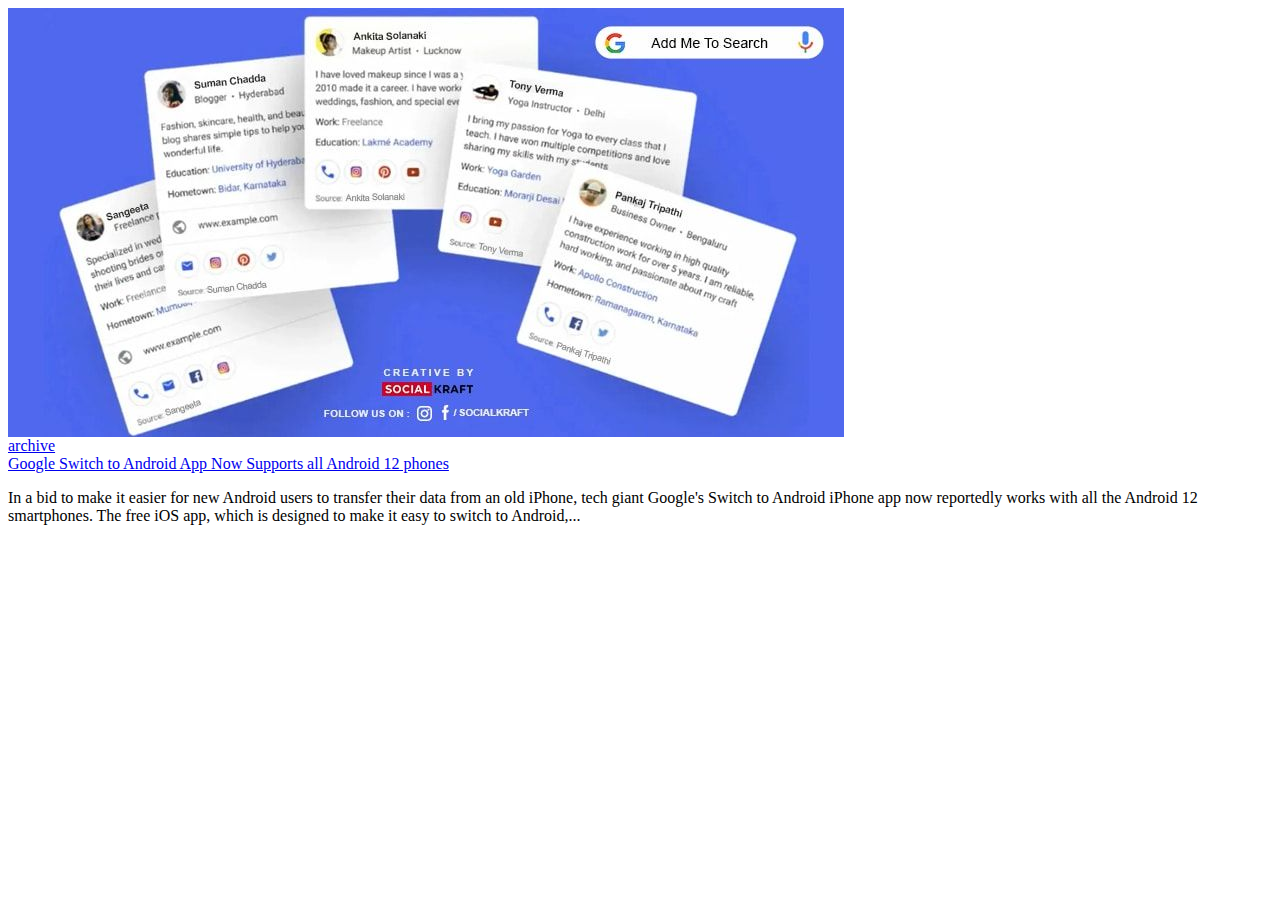
<file: archive.html>
<html>
    <head>
        <title>Courrent_affers</title>
    </head>
    <img src="Images/Archive.jpg"><br>
    <a href = "https://gadgets360.com/news">archive</a>

    <br>
    <a href="#">Google Switch to Android App Now Supports all Android 12 phones</a>
    <br>
    <p>In a bid to make it easier for new Android users to transfer their data from an old iPhone, tech giant Google's Switch to Android iPhone app now reportedly works with all the Android 12 smartphones. The free iOS app, which is designed to make it easy to switch to Android,...</p>
</html>
</file>
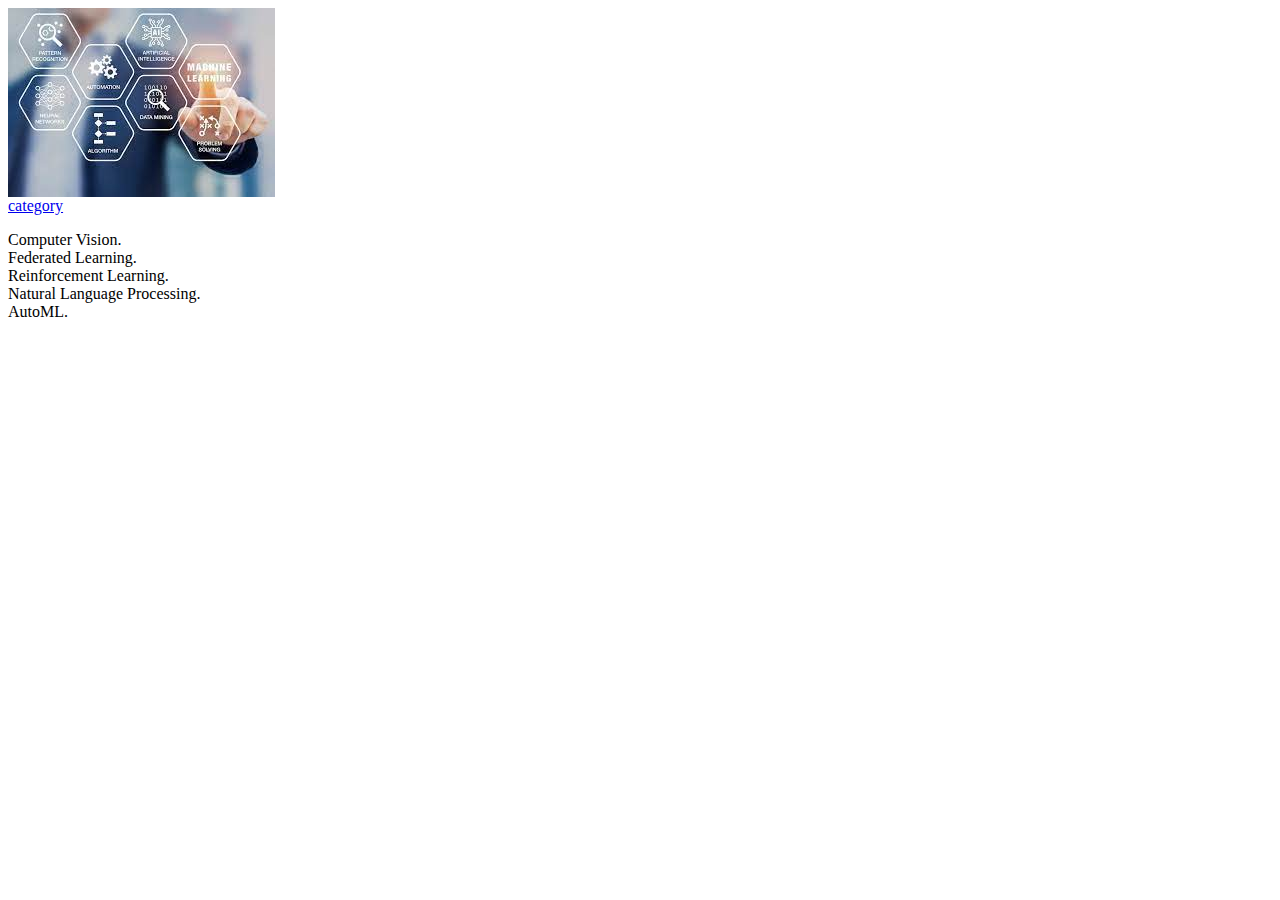
<file: category.html>
<html>
    <head>
        <title>Category</title>
    </head>
    <img src="/Images/category.jpeg"><br>
    <a href = "https://www.gadgetsnow.com/tech-news">category</a>

    <p>Computer Vision.<br>
        Federated Learning.<br>
        Reinforcement Learning.<br>
        Natural Language Processing.<br>
        AutoML.</p>
</html>
</file>
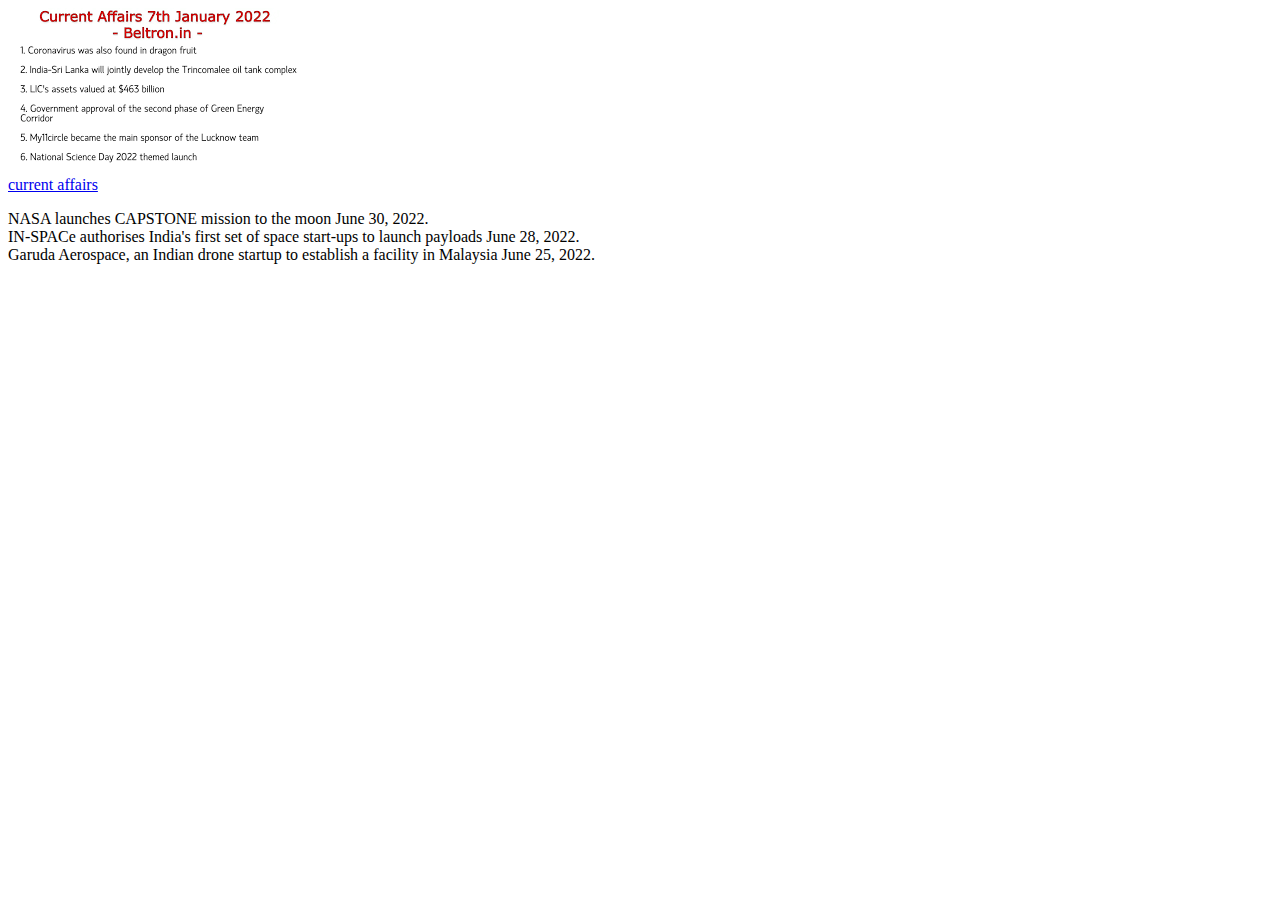
<file: current_affers.html>
<html>
    <head>
        <title>Courrent_affers</title>
    </head>
    <img src="/Images/current_afferes.png"><br>
    <a href = "https://www.gktoday.in/current-affairs/">current affairs</a>

    <p>NASA launches CAPSTONE mission to the moon June 30, 2022.<br>
        IN-SPACe authorises India's first set of space start-ups to launch payloads June 28, 2022.<br>
        Garuda Aerospace, an Indian drone startup to establish a facility in Malaysia June 25, 2022.<br></p>
</html>
</file>
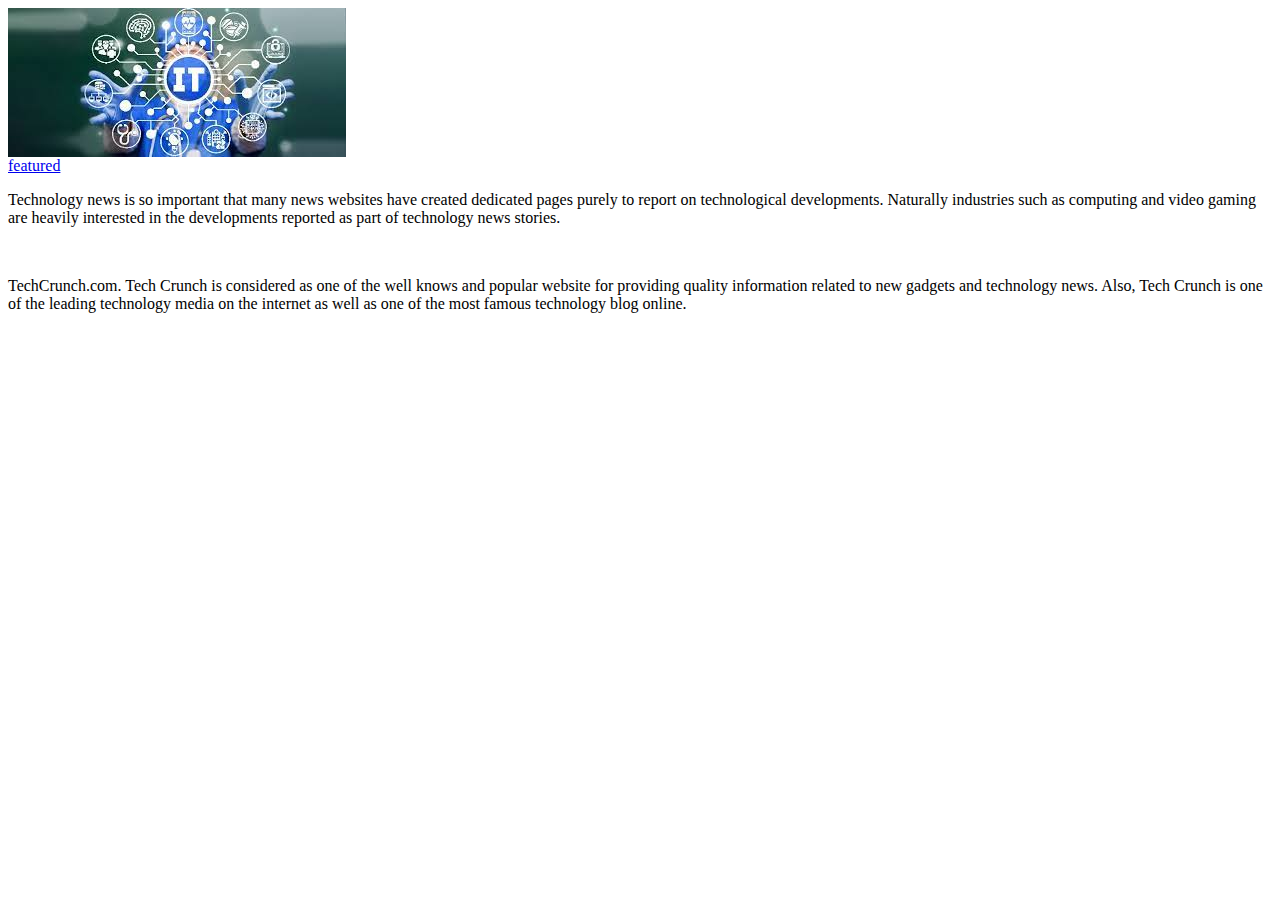
<file: features.html>
<html>
    <head>
        <title>features</title>
    </head>
    <img src="/Images/Features.jpeg"><br>
    <a href = "https://www.gadgetsnow.com/latest-news">featured</a>

    <p>Technology news is so important that many news websites have created dedicated pages purely to report on technological developments. Naturally industries such as computing and video gaming are heavily interested in the developments reported as part of technology news stories.</p><br>
    <p>TechCrunch.com. Tech Crunch is considered as one of the well knows and popular website for providing quality information related to new gadgets and technology news. Also, Tech Crunch is one of the leading technology media on the internet as well as one of the most famous technology blog online.<br></p>
</html>
</file>
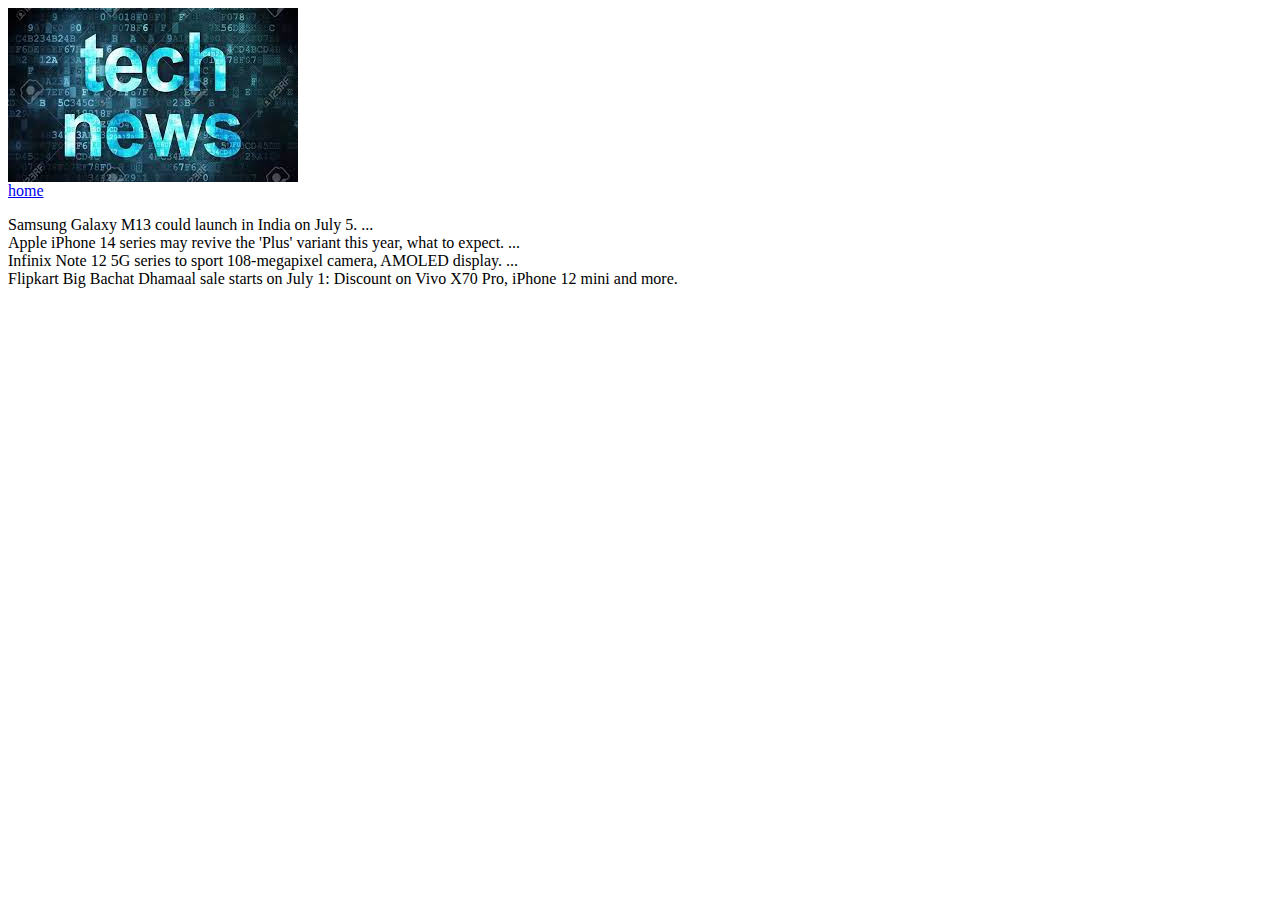
<file: home.html>
<html>
    <head>
        <title>Home_page</title>
    </head>
    <img src="/Images/download.jpeg"><br>
    <a href = "https://associationofcottage.org/">home</a>

    <p>Samsung Galaxy M13 could launch in India on July 5. ...<br>
        Apple iPhone 14 series may revive the 'Plus' variant this year, what to expect. ...<br>
        Infinix Note 12 5G series to sport 108-megapixel camera, AMOLED display. ...<br>
        Flipkart Big Bachat Dhamaal sale starts on July 1: Discount on Vivo X70 Pro, iPhone 12 mini and more.<br></p>
</html>
</file>
